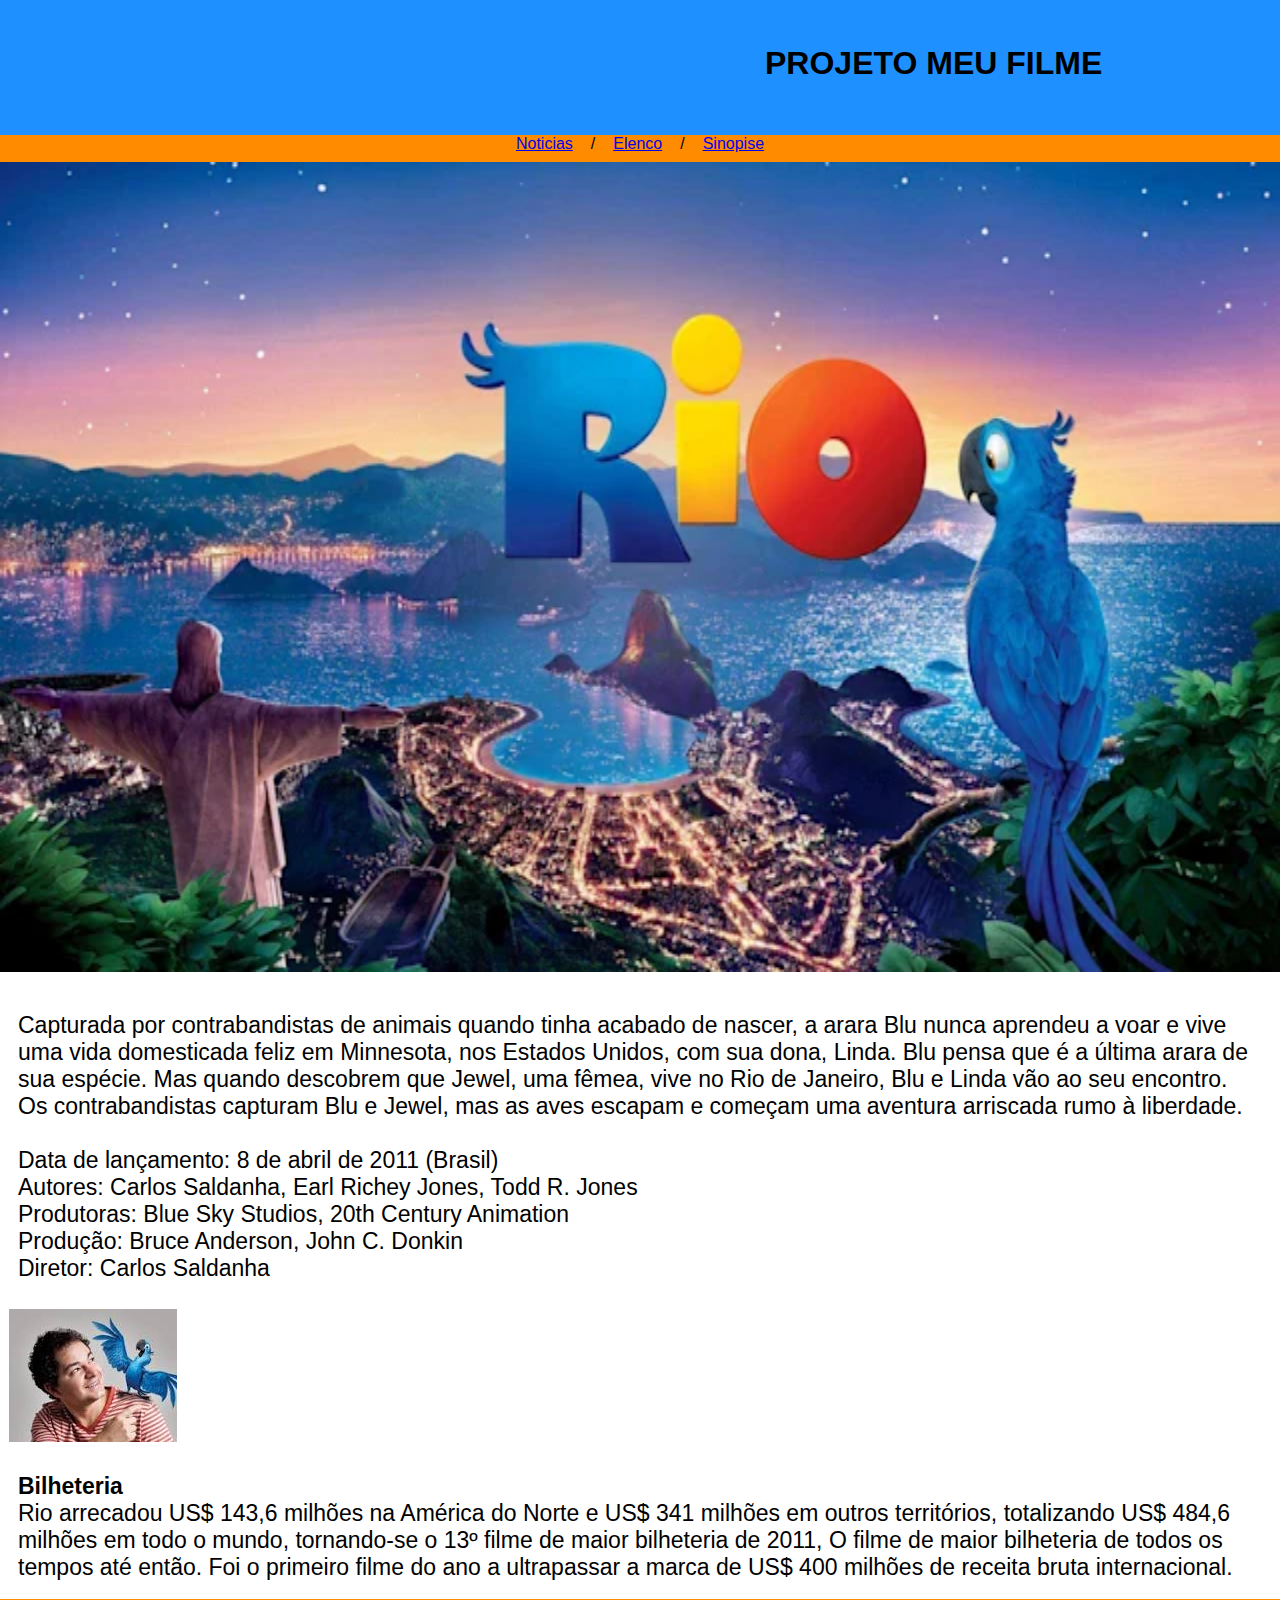
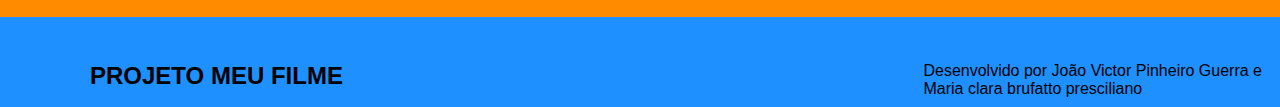
<file: index.html>
<!DOCTYPE html>
<html>
<head>
<meta charset="utf-8">
  <title> Projeto Meu Filme </title>
  <link rel="stylesheet" type="text/css" href="css/estilo1.css">
</head>
<body>

  <dir class="cabecario">
    
    <dir class="titulo">
    <h1>PROJETO MEU FILME</h1>
    </dir>

  </dir>

    <div class="icones">
      
    <span><a href="index.html"> Noticias</span></a>
      /
    <span><a href="elenco.html"> Elenco</a></span>
     /
    <span><a href="sinopise.html"> Sinopise</span></a>   
    </div>


    <div class="logo2">
      <img src="img/logo.webp">
    </div><br>

    <div class="noticias">
      <p>Capturada por contrabandistas de animais quando tinha acabado de nascer, a arara Blu nunca aprendeu a voar e vive uma vida domesticada feliz em Minnesota, nos Estados Unidos, com sua dona, Linda. Blu pensa que é a última arara de sua espécie. Mas quando descobrem que Jewel, uma fêmea, vive no Rio de Janeiro, Blu e Linda vão ao seu encontro. Os contrabandistas capturam Blu e Jewel, mas as aves escapam e começam uma aventura arriscada rumo à liberdade.<br>
      
    <br>Data de lançamento: 8 de abril de 2011 (Brasil)<br>
    Autores: Carlos Saldanha, Earl Richey Jones, Todd R. Jones<br>
    Produtoras: Blue Sky Studios, 20th Century Animation<br>
    Produção: Bruce Anderson, John C. Donkin<br>
    Diretor: Carlos Saldanha<br></p>

     <img src="img/diretor.jpeg">

    <p> <strong>Bilheteria</strong> <br>
Rio arrecadou US$ 143,6 milhões na América do Norte e US$ 341 milhões em outros territórios, totalizando US$ 484,6 milhões em todo o mundo, tornando-se o 13º filme de maior bilheteria de 2011, O filme de maior bilheteria de todos os tempos até então. Foi o primeiro filme do ano a ultrapassar a marca de US$ 400 milhões de receita bruta internacional.</p>

   
    </div>

    <div class="lamarela"></div>

   <div class="rodape">

    <div class="titulo2"><h2>PROJETO MEU FILME</h2></div>

    <div class="nome"><p> Desenvolvido  por João Victor Pinheiro Guerra e<br> Maria clara brufatto presciliano  </p>
    </div>    

   </div>

</body>
</html>
</file>
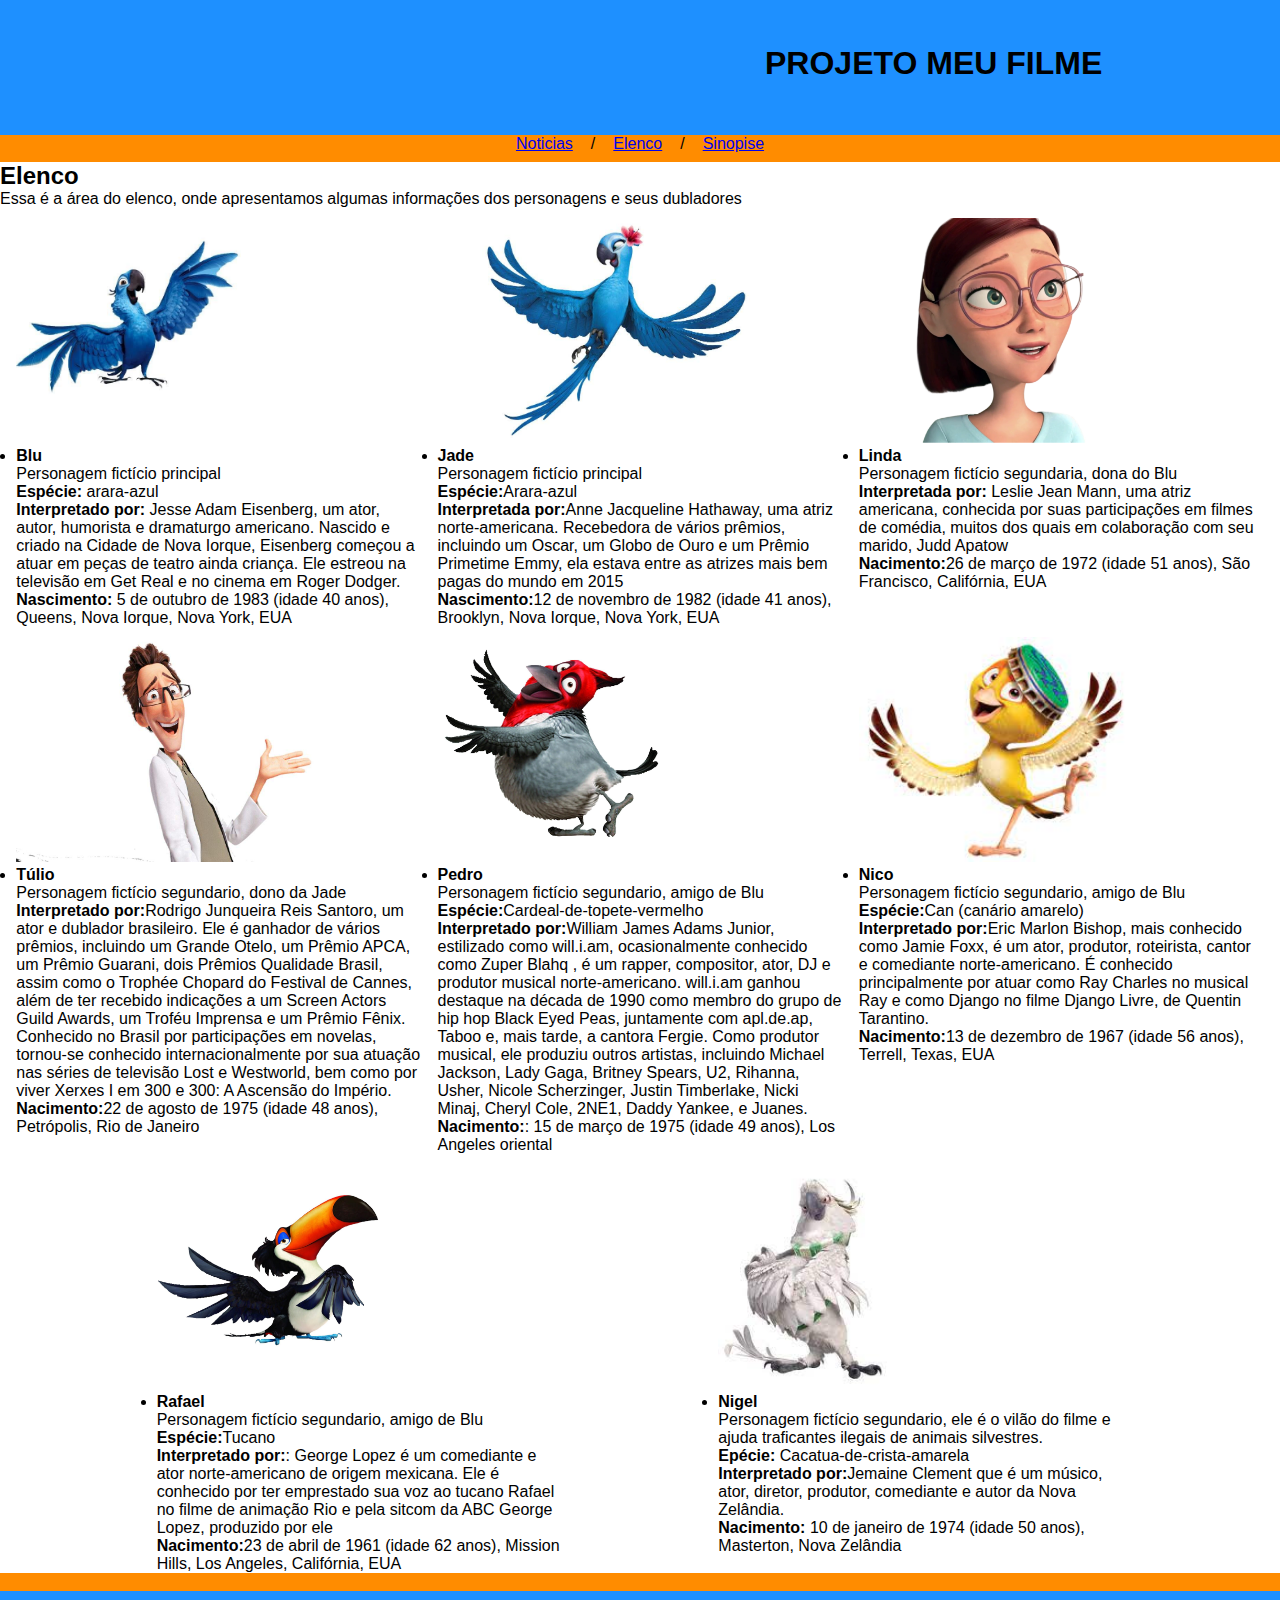
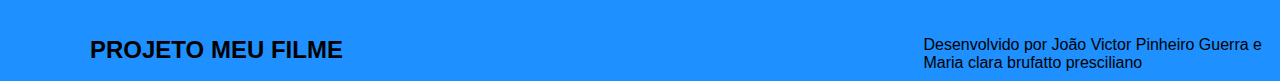
<file: elenco.html>
<!DOCTYPE html>
<html>
<head>
<meta charset="utf-8">
  <title> Projeto Meu Filme </title>
  <link rel="stylesheet" type="text/css" href="css/estilo1.css">
</head>
<body>

  <dir class="cabecario">
    
    <dir class="titulo">
    <h1 >PROJETO MEU FILME</h1>
    </dir>

  </dir>

    <div class="icones">
      
    <span><a href="index.html"> Noticias</span></a>
      /
    <span><a href="elenco.html"> Elenco</a></span>
     /
    <span><a href="sinopise.html"> Sinopise</span></a>   
    </div>

    <h2 class="discrição"> Elenco </h2>
<p>Essa é a área do elenco, onde apresentamos algumas informações dos personagens e seus dubladores</p>


      <!-- Página elenco, com informações sobre os atores. Caso seja uma
animação, essa página pode ser de personagens ou dubladores.
Esta página deve conter imagem dos atores/personagens, nome,
idade, nacionalidade e alguma outra informação de destaque; -->


  <div class="elenco">
    
    <div class="personagem ">
    <img src="img/blu2.jpg">
    <p><li><strong>  Blu </strong></li></p>
<p>  Personagem fictício principal<br>
<strong>Espécie:</strong> arara-azul<br> 
<strong>  Interpretado por:</strong> Jesse Adam Eisenberg, um ator, autor, humorista e dramaturgo americano. Nascido e criado na Cidade de Nova Iorque, Eisenberg começou a atuar em peças de teatro ainda criança. Ele estreou na televisão em Get Real e no cinema em Roger Dodger.<br> 
<strong>  Nascimento:</strong> 5 de outubro de 1983 (idade 40 anos), Queens, Nova Iorque, Nova York, EUA

  </div>

  <div class="personagem ">
    <img src="img/jade2.jpg">
    <p><li> <strong> Jade</strong></li></p>
    <p>Personagem fictício principal <br>
    <strong>Espécie:</strong>Arara-azul<br>
    <strong>Interpretada por:</strong>Anne Jacqueline Hathaway, uma atriz norte-americana. Recebedora de vários prêmios, incluindo um Oscar, um Globo de Ouro e um Prêmio Primetime Emmy, ela estava entre as atrizes mais bem pagas do mundo em 2015<br>
    <strong>Nascimento:</strong>12 de novembro de 1982 (idade 41 anos), Brooklyn, Nova Iorque, Nova York, EUA </p>

  </div>

  <div class="personagem ">
    <img src="img/linda2.jpg">
    <p><li><strong>Linda</strong></li></p>
    <p>Personagem fictício segundaria, dona do Blu<br>
    <strong>Interpretada por: </strong>Leslie Jean Mann, uma atriz americana, conhecida por suas participações em filmes de comédia, muitos dos quais em colaboração com seu marido, Judd Apatow<br> 
    <strong>Nacimento:</strong>26 de março de 1972 (idade 51 anos), São Francisco, Califórnia, EUA  </p>
  </div>

  <div class="personagem">
    <img src="img/tulio.jpg">
    <p><li><strong>Túlio </strong></li></p>
    <p>Personagem fictício segundario, dono da Jade<br>
    <strong>Interpretado por:</strong>Rodrigo Junqueira Reis Santoro, um ator e dublador brasileiro. Ele é ganhador de vários prêmios, incluindo um Grande Otelo, um Prêmio APCA, um Prêmio Guarani, dois Prêmios Qualidade Brasil, assim como o Trophée Chopard do Festival de Cannes, além de ter recebido indicações a um Screen Actors Guild Awards, um Troféu Imprensa e um Prêmio Fênix.<br>
    Conhecido no Brasil por participações em novelas, tornou-se conhecido internacionalmente por sua atuação nas séries de televisão Lost e Westworld, bem como por viver Xerxes I em 300 e 300: A Ascensão do Império.<br>
    <strong>Nacimento:</strong>22 de agosto de 1975 (idade 48 anos), Petrópolis, Rio de Janeiro</p>
  </div>

  <div class="personagem">
    <img src="img/pedro.jpg">
    <p><li><strong>Pedro</strong></li></p>
    <p>Personagem fictício segundario, amigo de Blu<br>
    <strong>Espécie:</strong>Cardeal-de-topete-vermelho<br>
    <strong>Interpretado por:</strong>William James Adams Junior, estilizado como will.i.am, ocasionalmente conhecido como Zuper Blahq , é um rapper, compositor, ator, DJ e produtor musical norte-americano. will.i.am ganhou destaque na década de 1990 como membro do grupo de hip hop Black Eyed Peas, juntamente com apl.de.ap, Taboo e, mais tarde, a cantora Fergie. Como produtor musical, ele produziu outros artistas, incluindo Michael Jackson, Lady Gaga, Britney Spears, U2, Rihanna, Usher, Nicole Scherzinger, Justin Timberlake, Nicki Minaj, Cheryl Cole, 2NE1, Daddy Yankee, e Juanes.<br>
    <strong>Nacimento:</strong>: 15 de março de 1975 (idade 49 anos), Los Angeles oriental </p>
  </div>

  <div class="personagem">
    <img src="img/nico.jpg">
    <p><li><strong>Nico</strong></li></p>
    <p>Personagem fictício segundario, amigo de Blu<br>
    <strong>Espécie:</strong>Can (canário amarelo)<br>
    <strong>Interpretado por:</strong>Eric Marlon Bishop, mais conhecido como Jamie Foxx, é um ator, produtor, roteirista, cantor e comediante norte-americano. É conhecido principalmente por atuar como Ray Charles no musical Ray e como Django no filme Django Livre, de Quentin Tarantino.<br>
    <strong>Nacimento:</strong>13 de dezembro de 1967 (idade 56 anos), Terrell, Texas, EUA </p>
  </div>

  <div class="personagem">
    <img src="img/rafarl2.jpg">
    <p><li><strong>Rafael</strong></li></p>
    <p>Personagem fictício segundario, amigo de Blu<br>
    <strong>Espécie:</strong>Tucano<br>
    <strong>Interpretado por:</strong>: George Lopez é um comediante e ator norte-americano de origem mexicana. Ele é conhecido por ter emprestado sua voz ao tucano Rafael no filme de animação Rio e pela sitcom da ABC George Lopez, produzido por ele<br>
    <strong>Nacimento:</strong>23 de abril de 1961 (idade 62 anos), Mission Hills, Los Angeles, Califórnia, EUA </p>
  </div>

  <div class="personagem">
    <img src="img/nigel.jpg">
    <p><li><strong>Nigel</strong></li></p>
    <p>Personagem fictício segundario, ele é o vilão do filme e ajuda traficantes ilegais de animais silvestres.<br>
    <strong>Epécie:</strong> Cacatua-de-crista-amarela <br>
    <strong>Interpretado por:</strong>Jemaine Clement que é um músico, ator, diretor, produtor, comediante e autor da Nova Zelândia.<br>
    <strong>Nacimento:</strong> 10 de janeiro de 1974 (idade 50 anos), Masterton, Nova Zelândia </p>
  </div>

  </div>









    


    <div class="lamarela"></div>

   <div class="rodape">

    <div class="titulo2"><h2>PROJETO MEU FILME</h2></div>

    <div class="nome"><p> Desenvolvido  por João Victor Pinheiro Guerra e <br> Maria clara brufatto presciliano  </p>
    </div>    

   </div>

</body>
</html>
</file>
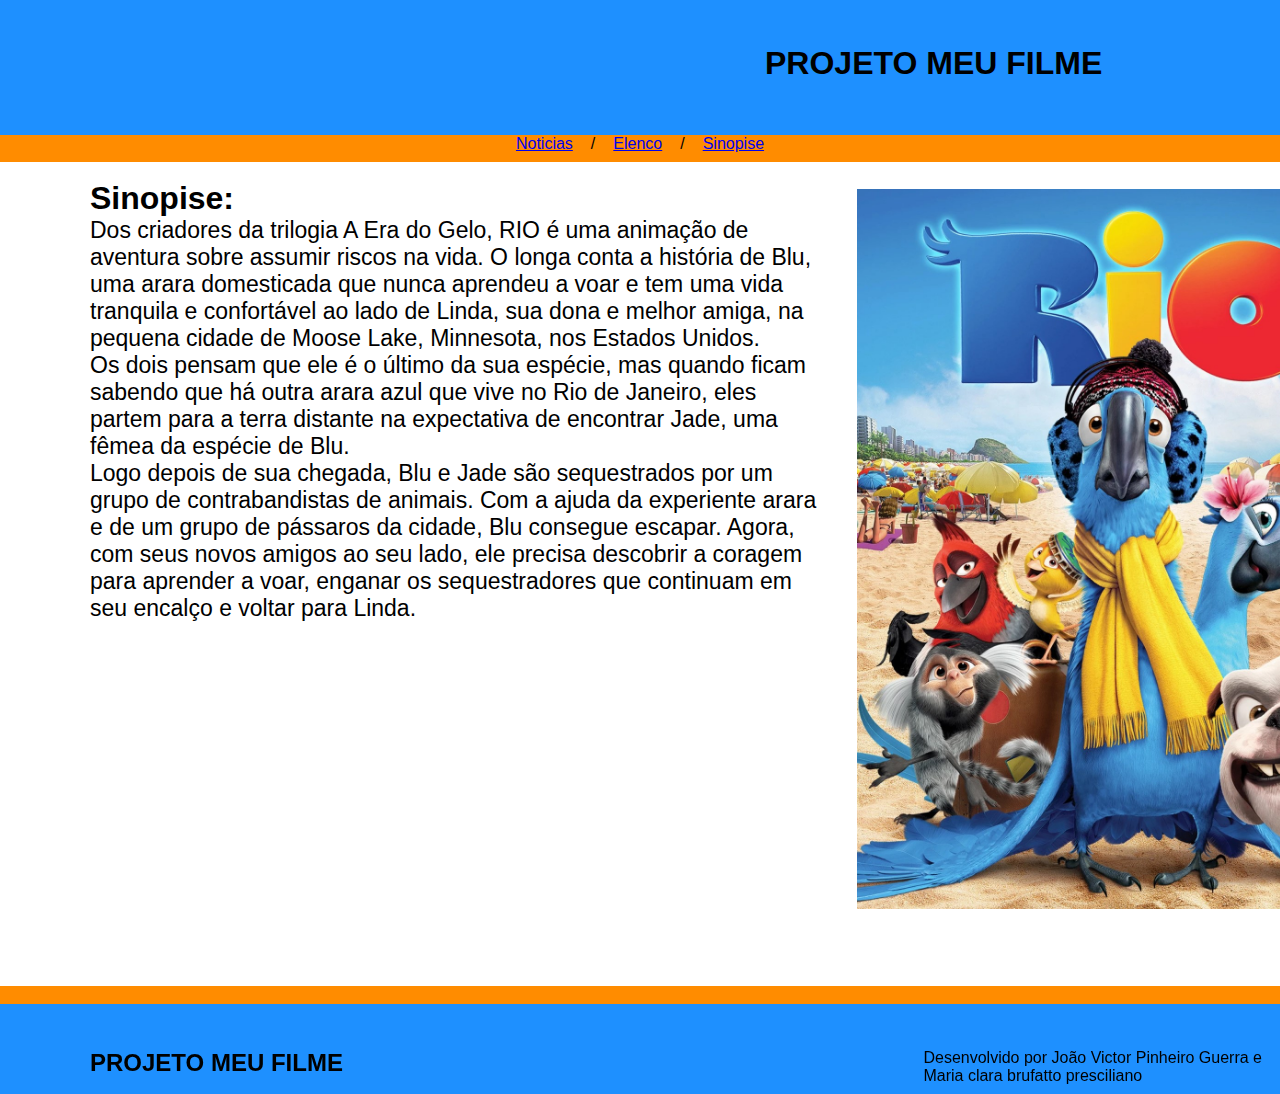
<file: sinopise.html>
<!DOCTYPE html>
<html>
<head>
<meta charset="utf-8">
	<title> Projeto Meu Filme </title>
	<link rel="stylesheet" type="text/css" href="css/estilo1.css">
</head>
<body>

  <div class="cabecario">
    
    <div class="titulo">
    <h1>PROJETO MEU FILME</h1>
    </div>

  </div>

  	<div class="icones">
  	  
	  <span><a href="index.html"> Noticias</span></a>
      /
    <span><a href="elenco.html"> Elenco</a></span>
     /
    <span><a href="sinopise.html"> Sinopise</span></a>
     
       
  	</div>

   <div class="bannr">

   	  <div class="sinopise"><br>
   	  	<h1>Sinopise:</h1>
        <p>
Dos criadores da trilogia A Era do Gelo, RIO é uma animação de aventura sobre assumir riscos na vida. O longa conta a história de Blu, uma arara domesticada que nunca aprendeu a voar e tem uma vida tranquila e confortável ao lado de Linda, sua dona e melhor amiga, na pequena cidade de Moose Lake, Minnesota, nos Estados Unidos.<br>
Os dois  pensam que ele é o último da sua espécie, mas quando ficam sabendo que há outra arara azul que vive no Rio de Janeiro, eles partem para a terra distante na expectativa de encontrar Jade, uma fêmea da espécie de Blu.<br>
Logo depois de sua chegada, Blu e Jade são sequestrados por um grupo de contrabandistas de animais. Com a ajuda da experiente arara e de um grupo de pássaros da cidade, Blu consegue escapar. Agora, com seus novos amigos ao seu lado, ele precisa descobrir a coragem para aprender a voar, enganar os sequestradores que continuam em seu encalço e voltar para Linda.</p>
   	  
      <div class="video">
        <iframe width="560" height="315" src="https://www.youtube.com/embed/d37-kpW5Koo?si=3R1cXktQi8STBhqB" title="YouTube video player" frameborder="0" allow="accelerometer; autoplay; clipboard-write; encrypted-media; gyroscope; picture-in-picture; web-share" referrerpolicy="strict-origin-when-cross-origin" allowfullscreen></iframe>
      </div>

   </div>

      <div class="logo">
        <img src="img/Rio .jpg">
      </div>

   </div>
    
    <div class="lamarela"></div>

   <div class="rodape">

    <div class="titulo2"><h2>PROJETO MEU FILME</h2></div>

    <div class="nome"><p> Desenvolvido  por João Victor Pinheiro Guerra e <br> Maria clara brufatto presciliano  </p>
    </div>    

   </div>
  



</body>
</html>
</file>
<file: css/estilo1.css>
*{
	margin:0;
	padding:0;
}
html{
	font-family: sans-serif;
}

.cabecario{
	width: 100%;
	height: 15vh;
	background-color:#1E90FF;

	display: flex;
	justify-content:space-between;
	

}
.titulo {
	height: 50%;
	margin-left:85vh;
	margin-top: 5vh;
}

.icones{
	 width: 100%;
     height: 3vh;
     background-color: #FF8C00;
    
    display: flex;
    justify-content: center;   
      
}
.icones span{
	margin-left:2vh;
	margin-right:2vh;
	cursor:pointer;	
}

.bannr{
	display: flex;

}
.logo img{
    

	height: 80vh;
	margin-left:30vh;
	margin-top: 5vh;
	margin:3vh;

}
.sinopise{
	
	justify-content: center;
	margin-left: 10vh;
	
}
.sinopise p{
	font-size: 23px;
}
.video{
	margin-top: 5vh;
	margin-left: 20vh;
}

.lamarela{
	width: 100%;
     height: 2vh;
     background-color: #FF8C00;
    
}

.rodape{
	width: 100%;
	height: 10vh;
	background-color:#1E90FF;

	display: flex;
	justify-content:space-between;
}
.titulo2{
	margin-left: 10vh;
	margin-top: 5vh;
}
.nome{
	margin:2vh;
	margin-top: 5vh;
}
.noticias{
	height: auto;
	
}
.noticias p {
	font-size: 23px;
	margin: 2vh;
}
.noticias img{
	margin: 1vh;
}
.logo2 img{
	width: 100%;
	height: 90vh;
}

.elenco{
	width:100%;
	height: auto;

	display: flex;
	flex-direction:flex-wrap;
	justify-content: space-evenly;
	flex-wrap: wrap;
}
.personagem{
	width:45vh ;
	height: auto;
	margin-top: 10px;

}
.personagem img{
	height: 225px;
	width: auto;
}
.discrição{
	margin-right: px;
}
</file>
